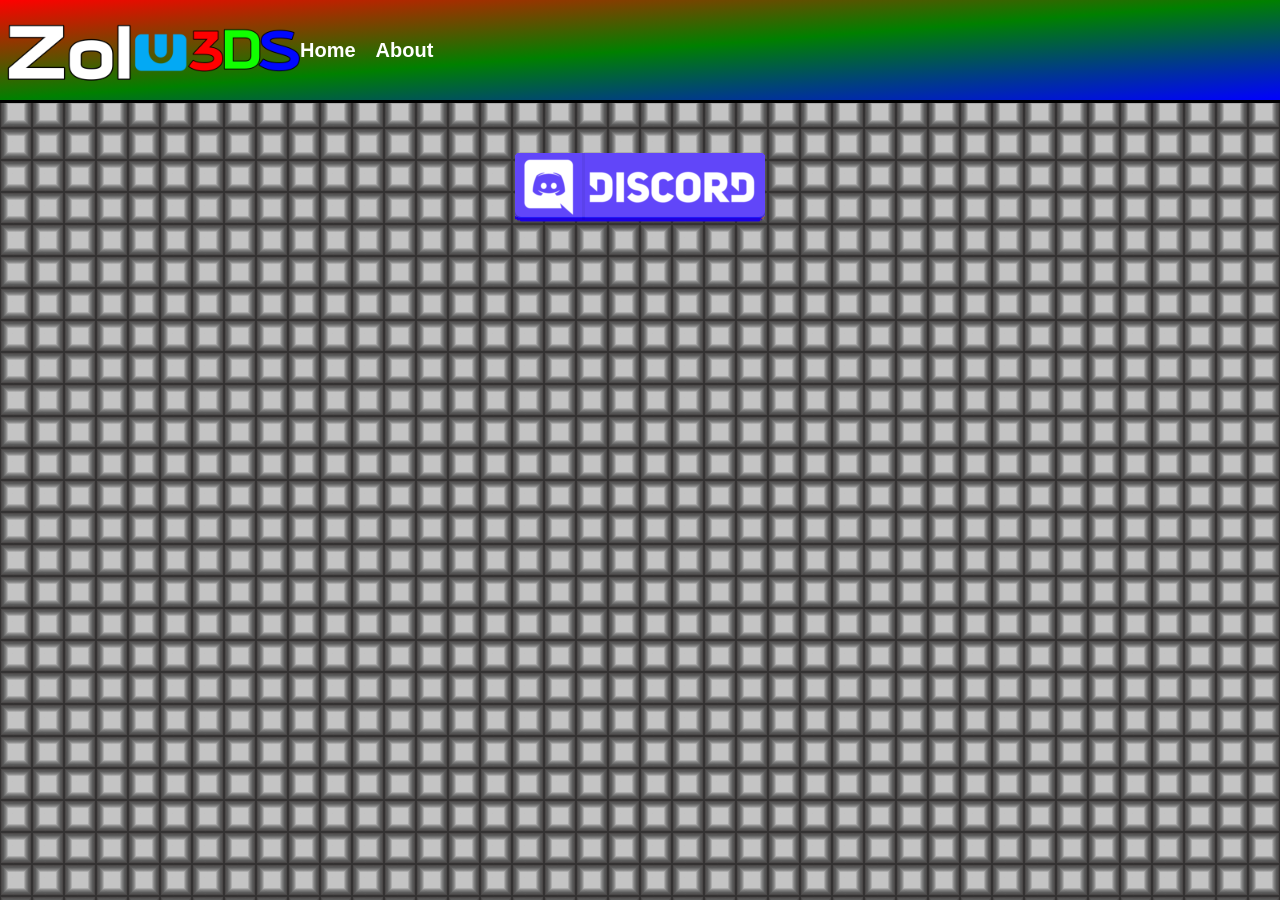
<file: index.html>
<!DOCTYPE html>
<html lang="en">
<head>
    <meta charset="UTF-8">
    <meta name="viewport" content="width=device-width, initial-scale=1.0">
    <title>Zol U3DS</title>
    <link rel="stylesheet" href="css/style.css">
</head>
<body>

    <iframe src="navbar.html" class="navbar-frame"></iframe>

    <div class="buttons">
        <a href="https://discord.gg/WTt4GjPF7w" target="_blank">
            <img src="images/discord.png" alt="Discord">
        </a>
    </div>

</body>
</html>
</file>
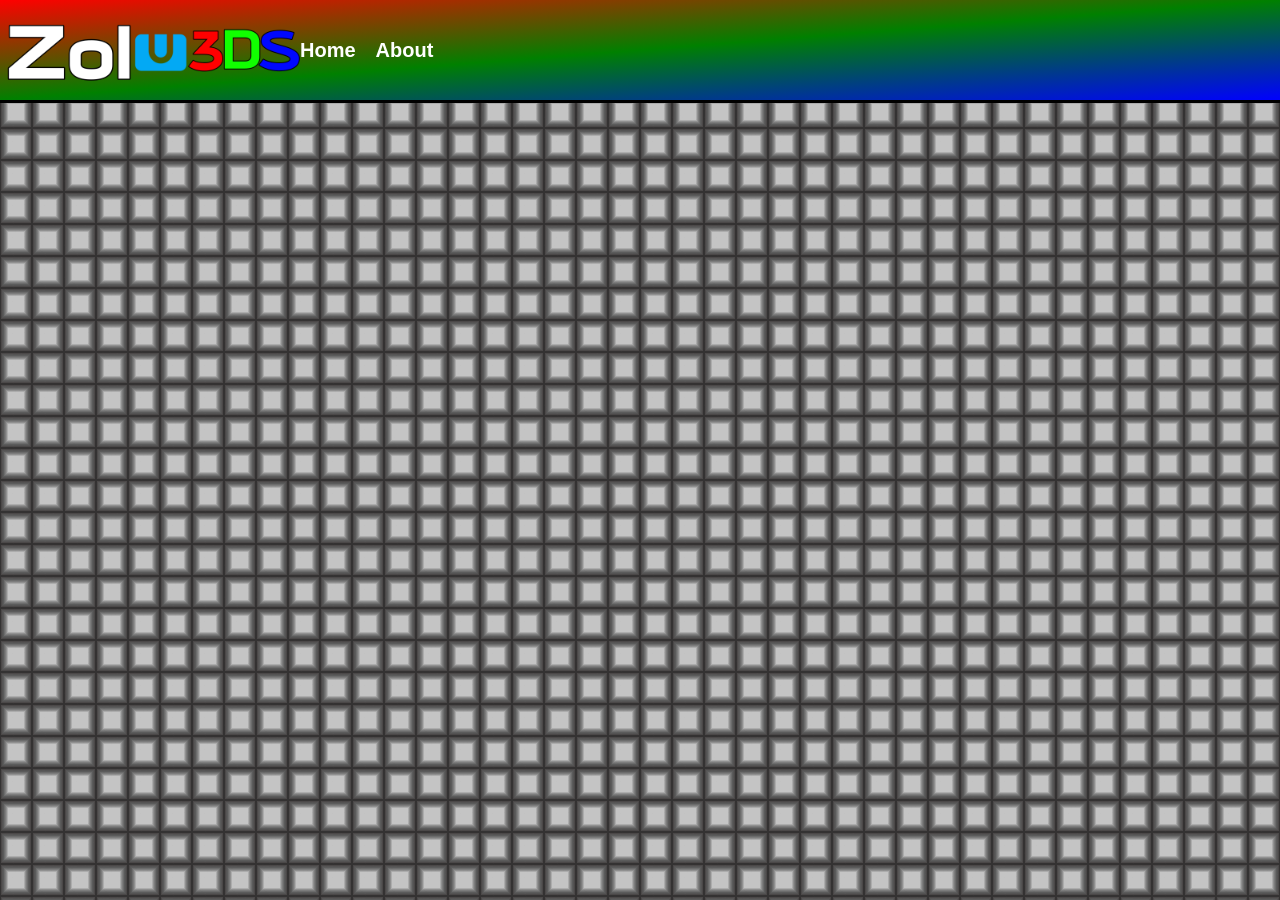
<file: navbar.html>
<!DOCTYPE html>
<html lang="en">
<head>
    <meta charset="UTF-8">
    <link rel="stylesheet" href="css/style.css">
</head>
<body>
    <nav class="topbar">
        <div class="logo-box">
            <img src="images/LOGO.png" alt="Logo">
        </div>

        <div class="nav-links">
            <a href="index.html" target="_parent">Home</a>
            <a href="about.html" target="_parent">About</a>
        </div>
    </nav>
</body>
</html>
</file>
<file: css/style.css>
html, body {
    margin: 0;
    min-height: 100%;
}

body {
    background-image: url("../images/BG32.png");
    background-repeat: repeat;
}

.topbar {
    width: 100%;
    height: 100px;
    background: linear-gradient(to bottom right, red, green, blue);
    display: flex;
    align-items: center;
    border-bottom: 3px solid black;
}

.logo-box {
    width: 300px;
    height: 100px;
    display: flex;
    align-items: center;
    justify-content: center;
    overflow: hidden;
    flex-shrink: 0;
}

.logo-box img {
    max-width: 100%;
    max-height: 100%;
}

.nav-links {
    display: flex;
    align-items: center;
}

.nav-links a {
    color: white;
    text-decoration: none;
    font-family: Arial, sans-serif;
    font-size: 20px;
    font-weight: bold;
    margin-right: 20px;
}

.nav-links a:hover {
    text-decoration: underline;
}

.navbar-frame {
    width: 100%;
    height: 103px;
    border: none;
    display: block;
}

.buttons {
    display: flex;
    justify-content: center;
    align-items: center;
    margin-top: 50px;
}

.buttons img {
    display: block;
}
</file>
